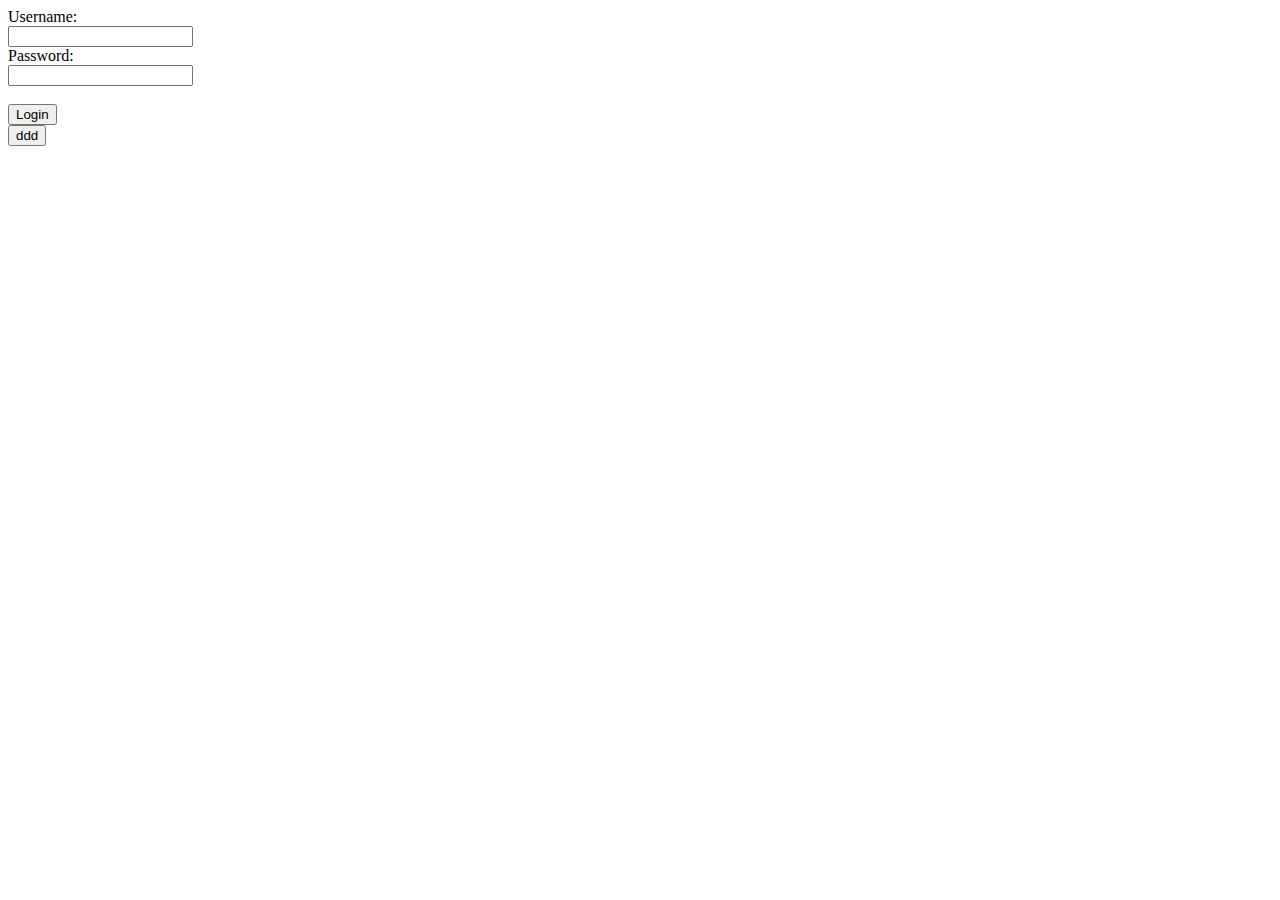
<file: index.html>
<!DOCTYPE html>
<html lang="en">
<head>
  <meta charset="UTF-8">
  <meta name="viewport" content="width=device-width, initial-scale=1.0">
  <title>Login Page</title>
  <script src = "authorization/login.js"></script>
  <script>
    function listCookies() {
      const cookies = document.cookie.split('; ');
      cookies.forEach(cookie => {
          console.log(cookie);
      });
    }
  </script>
</head>
<body>
  <main>
    <form id = "loginForm">
      <label for="username">Username:</label><br>
      <input type="username" id="username" name="username"><br>
      <label for="password">Password:</label><br>
      <input type="password" id="password" name="password"><br><br>
      <button type="submit">Login</button>
    </form>
    <button onclick="listCookies()">ddd</button>
  </main>

</body>
</html>
</file>
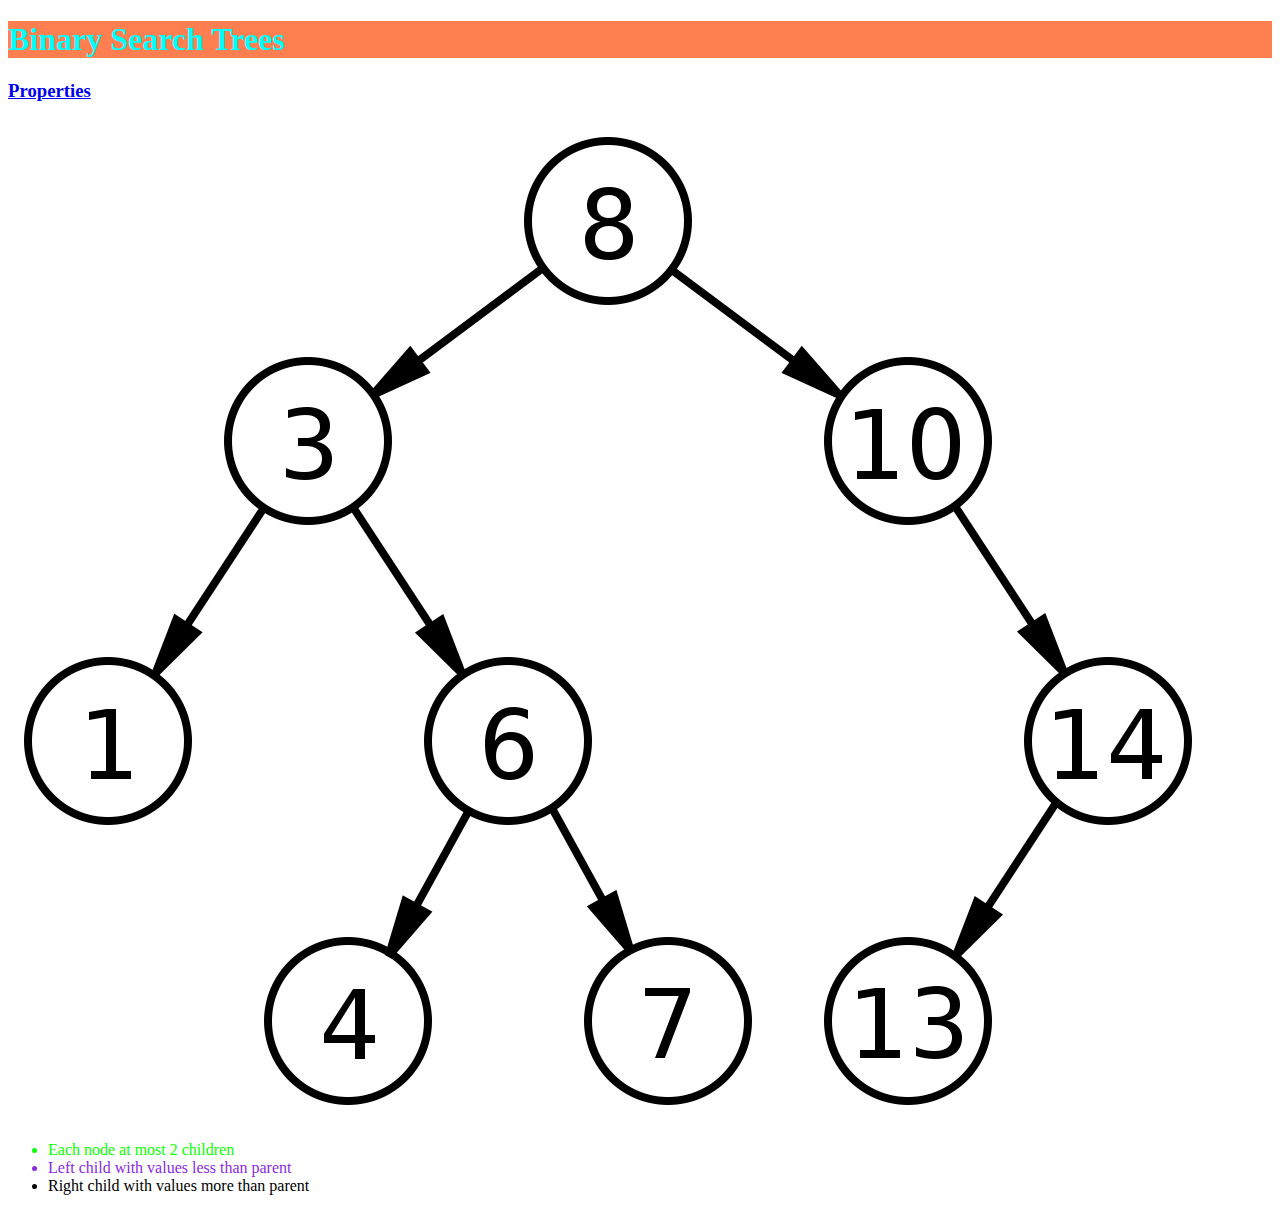
<file: cs400.html>
<!DOCTYPE html>
    <head>
        <title>cs400: Binary Search Trees</title>
        <meta name="author" content="Samuel Wang"/>
        <link rel = "stylesheet" href="cs400.css"/>
    </head>

    <body>
        <h1>Binary Search Trees</h1>

        <h3><a href='https://www.geeksforgeeks.org/binary-search-tree-data-structure/'>Properties</a></h3>
        <img src="bst.png"/>

        <ul>
            <li id="st">Each node at most 2 children</li>
            <li class = "nd">Left child with values less than parent</li>
            <li>Right child with values more than parent</li>
        </ul>
    </body>
</html>
</file>
<file: cs400.css>
h1 {
    color:aqua;
    font-family:Georgia, 'Times New Roman', Times, serif;
    background-color:coral;
}
#st {
    color: rgb(9, 255, 0);
}
.nd {
    color:blueviolet ;
}
</file>
